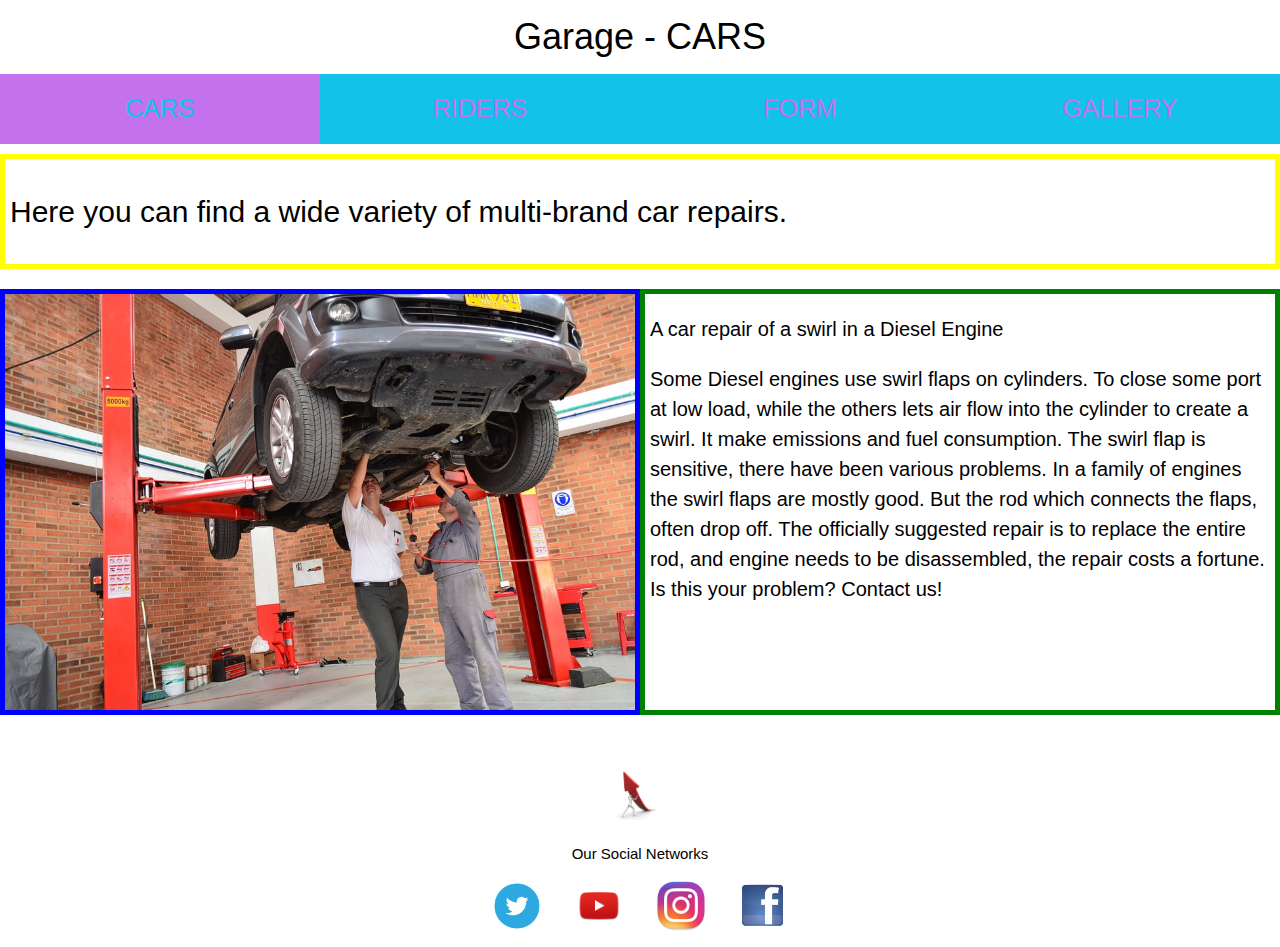
<file: index.html>
<!DOCTYPE html>
<html lang="en">
    <head>
        <title>Garage home page</title>

<!--Meta tags-->
        <meta name="viewport" content="width=device-width, initial-scale=1.0">
        
<!--Links tags-->
        <link rel="stylesheet" href="css/w3.css">
        <link rel="stylesheet" href="css/common_style.css">
        <link rel="stylesheet" href="css/index_style.css">

    </head>

<!--Body-->
    <body>
        
        <h1 id="up">Garage - CARS</h1>
        
<!--nav bar top-->
        <section>
            <nav>
                <ul class="roll">
                    <li class="phone dropdown col-s-12 col-12">
                        <i href="#dropdown" class="dropbtn">
                            <img class="logo" src="images/common_img/nav_logo.png" alt="logo del menu"></i>
                                <ul class="dropdown-content">
                                    <a class="this-nav col-s-3 col-3" href="index.html">CARS</a>
                                    <a class="nav col-s-3 col-3" href="riders.html">RIDERS</a>
                                    <a class="nav col-s-3 col-3" href="form.html">FORM</a>
                                    <a class="nav col-s-3 col-3" href="gallery.html">GALLERY</a>
                                </ul>
                    </li>
                </ul>
            </nav>
            <nav class="tablet desktop col-s-12 col-12">
                <ul class="roll">
                    <li class="this-nav col-s-3 col-3"><a href="index.html">CARS</a></li>
                    <li class="nav col-s-3 col-3"><a href="riders.html" >RIDERS</a></li>
                    <li class="nav col-s-3 col-3"><a href="form.html">FORM</a></li>
                    <li class="nav col-s-3 col-3"><a href="gallery.html">GALLERY</a></li>
                </ul>
            </nav>
        </section>
        
        
<!--Middle of the page-->
        
        
        <h2 class="h2-1">
            <p>Here you can find a wide variety of multi-brand car repairs.</p>
        </h2>
        
        
        <article class="roll">
            <h2 class="h2-2 col-s-12 col-6"><img class="img100" src="images/index_img/car-repair.jpg" alt="Car repair"></h2>
        
            <h4 class="border-h4 col-s-12 col-6">
                <p>A car repair of a swirl in a Diesel Engine</p>
                
                <p>Some Diesel engines use swirl flaps on cylinders. To close some port at low load, while the others lets air flow into the cylinder to create a swirl. It make emissions and fuel consumption.

The swirl flap is sensitive, there have been various problems. In a family of engines the swirl flaps are mostly good. But the rod which connects the flaps, often drop off. The officially suggested repair is to replace the entire rod, and engine needs to be disassembled, the repair costs a fortune. Is this your problem? Contact us!</p>
            </h4>
        </article>
        
        
        
        
        
<!--Down of the page-->
        
        <footer>
            <br>
            <br>
            <a href="#up">
        <img class="logo" src="images/common_img/up.jpeg" alt="Go up"></a>
            <br>
            <br>
            <div>Our Social Networks</div>
            <article>
                <nav>
                    <ul>
                        <li><a href="https://twitter.com/"><img class="logo" src="images/common_img/tw.png" alt="twitter account"></a></li>
                        <li><a href="https://www.youtube.com/"><img class="logo" src="images/common_img/yt.png" alt="youtube channel"></a></li>
                        <li><a href="https://www.instagram.com/"><img class="logo" src="images/common_img/ig.png" alt="instagram account"></a></li>
                        <li><a href="https://www.facebook.com"><img class="logo" src="images/common_img/fb.png" alt="facebook account"></a></li>
                    </ul>
                </nav>
            </article>
        </footer>
    </body>
</html>
</file>
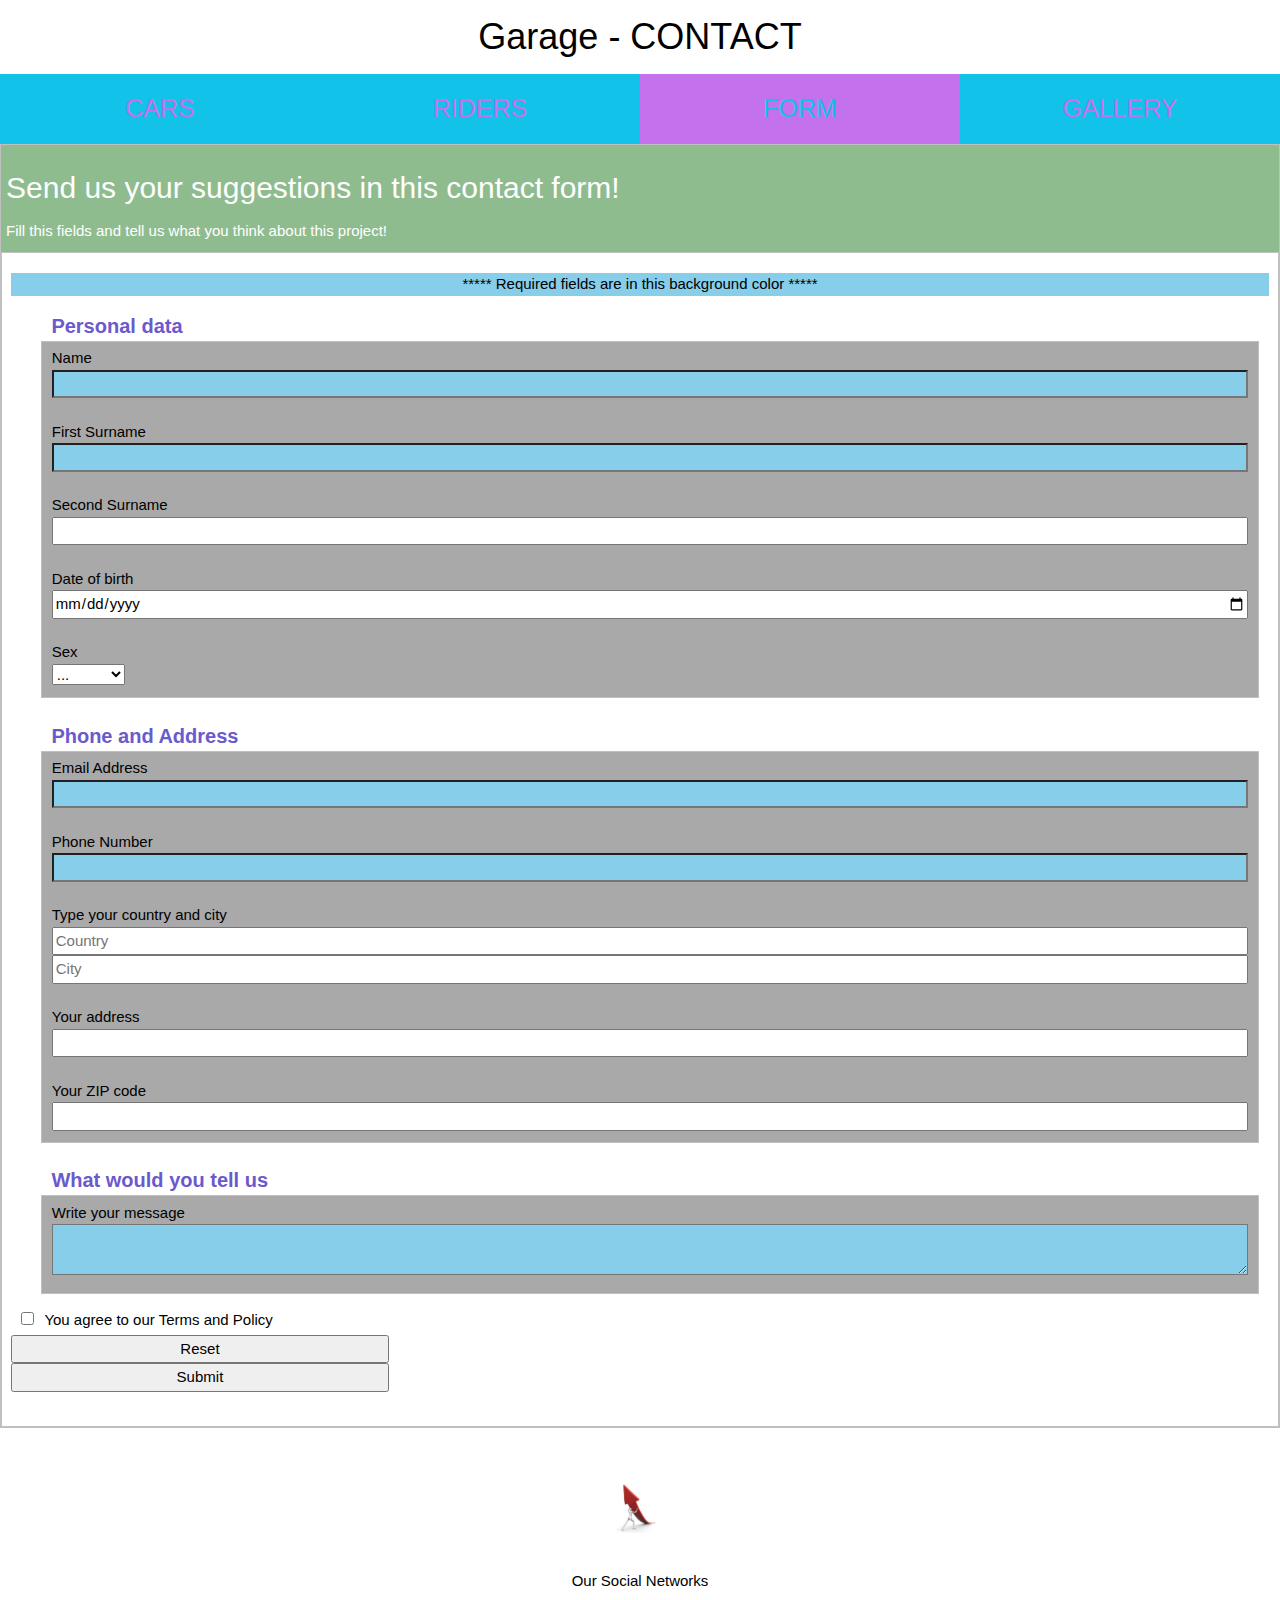
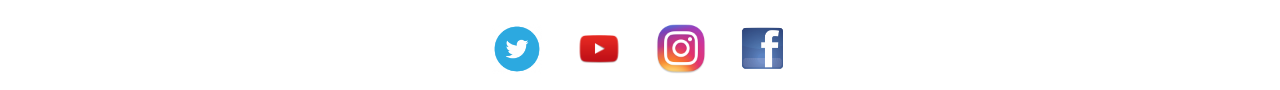
<file: form.html>
<!DOCTYPE html>
<html lang="en">
    <head>
        <title>Garage page2</title>

<!--Meta tags-->
        <meta name="viewport" content="width=device-width, initial-scale=1.0">
        
<!--Links tags-->
        <link rel="stylesheet" href="css/w3.css">
        <link rel="stylesheet" href="css/common_style.css">
        <link rel="stylesheet" href="css/form_style.css">

    </head>

<!--Body-->
    <body>
        
        <h1 id="up">Garage - CONTACT</h1>
        
<!--nav bar top-->
        <section>
            <nav>
                <ul class="roll">
                    <li class="phone dropdown col-s-12 col-12">
                        <i href="#dropdown" class="dropbtn">
                            <img class="logo" src="images/common_img/nav_logo.png" alt="logo del menu"></i>
                                <ul class="dropdown-content drop-color">
                                    <a class="nav col-s-3 col-3" href="index.html">CARS</a>
                                    <a class="nav col-s-3 col-3" href="riders.html">RIDERS</a>
                                    <a class="this-nav col-s-3 col-3" href="form.html">FORM</a>
                                    <a class="nav col-s-3 col-3" href="gallery.html">GALLERY</a>
                                </ul>
                    </li>
                </ul>
            </nav>
            <nav class="tablet desktop col-s-12 col-12">
                <ul class="roll">
                    <li class="nav col-s-3 col-3"><a href="index.html">CARS</a></li>
                    <li class="nav col-s-3 col-3"><a href="riders.html" >RIDERS</a></li>
                    <li class="this-nav col-s-3 col-3"><a href="form.html">FORM</a></li>
                    <li class="nav col-s-3 col-3"><a href="gallery.html">GALLERY</a></li>
                </ul>
            </nav>
        </section>
        
        
<!--Middle of the page-->
        
        <form class="col-s-12 col-12" action="action_page.php">
            <fieldset class="fs-blue">
                <article>
                    <h2>Send us your suggestions in this contact form!</h2>
                        <div>Fill this fields and tell us what you think about this project!</div>
                </article>
                
<!---->
                <fieldset class="fs-white">
<!--Telling the required fields-->
                    <p class="this-input center-txt width-100">***** Required fields are in this background color *****</p>
                    
                    <ul class="col-s-12 col-12">
                        <div class="col-s-12 col-12">
                        <li>Personal data</li>
                        <fieldset class="fs-gray">
                            <span>Name</span>
                            <br>
                            <input class="this-input" type="text" name="Name" required>
                            <br>
                            <br>
                            <span>First Surname</span>
                            <br>
                            <input class="this-input" type="text" name="surname1" required>
                            <br>
                            <br>
                            <span>Second Surname</span>
                            <br>
                            <input type="text" name="surname2">
                            <br>
                            <br>
                            <span>Date of birth</span>
                            <br>
                            <input type="date">
                            <br>
                            <br>
                            <span>Sex</span>
                            <br>
                            <select name="sex" form="sex">
                                <option value="non-sex">...</option>
                                <option value="female">Female</option>
                                <option value="male">Male</option>
                            </select>
                        </fieldset>
                        </div>
                        
                        
                            <br>
                        <div class="col-s-12 col-12">
                        <li>Phone and Address</li>
                        <fieldset class="fs-gray">
                            <span>Email Address</span>
                            <br>
                            <input class="this-input" type="email" name="email" maxsize="9" size="9" required>
                            <br>
                            <br>
                            <span>Phone Number</span>
                            <br>
                            <input class="this-input" type="number" name="tel" maxsize="9" size="9" required>
                            <br>
                            <br>
                            <span>Type your country and city</span>
                            <br>
                            <input type="text" name="country" placeholder="Country">
                            <input type="text" name="city" placeholder="City">
                            <br>
                            <br>
                            <span>Your address</span>
                            <br>
                            <input type="text" name="message">
                            <br>
                            <br>
                            <span>Your ZIP code</span>
                            <br>
                            <input type="number" name="zip_code">
                            <br>
                        </fieldset>
                        </div>
                        
                        
                            <br>
                        <div class="col-s-12 col-12">
                        <li>What would you tell us</li>
                        <fieldset class="fs-gray">
                            <span>Write your message</span>
                            <br>
                            <textarea class="this-input"  name="message" required></textarea>
                            <br>
                        </fieldset>
                        </div>
                    </ul>
                    
                        <input class="width-auto this-input" type="checkbox" name="Terms" required>You agree to our Terms and Policy
                        <section class="width-30">
                            <input type="reset">
                            <input type="submit">
                    </section>
                        <br>
                </fieldset>
            </fieldset>
        </form>

        
        
<!---->
        
        <footer>
            <br>
            <br>
            <a href="#up">
        <img class="logo" src="images/common_img/up.jpeg" alt="Go up"></a>
            <br>
            <br>
            <p>Our Social Networks</p>
            <article>
                <nav>
                    <ul>
                        <li><a href="https://twitter.com/"><img class="logo" src="images/common_img/tw.png" alt="twitter account"></a></li>
                        <li><a href="https://www.youtube.com/"><img class="logo" src="images/common_img/yt.png" alt="youtube channel"></a></li>
                        <li><a href="https://www.instagram.com/"><img class="logo" src="images/common_img/ig.png" alt="instagram account"></a></li>
                        <li><a href="https://www.facebook.com"><img class="logo" src="images/common_img/fb.png" alt="facebook account"></a></li>
                    </ul>
                </nav>
            </article>
        </footer>
    </body>
</html>
</file>
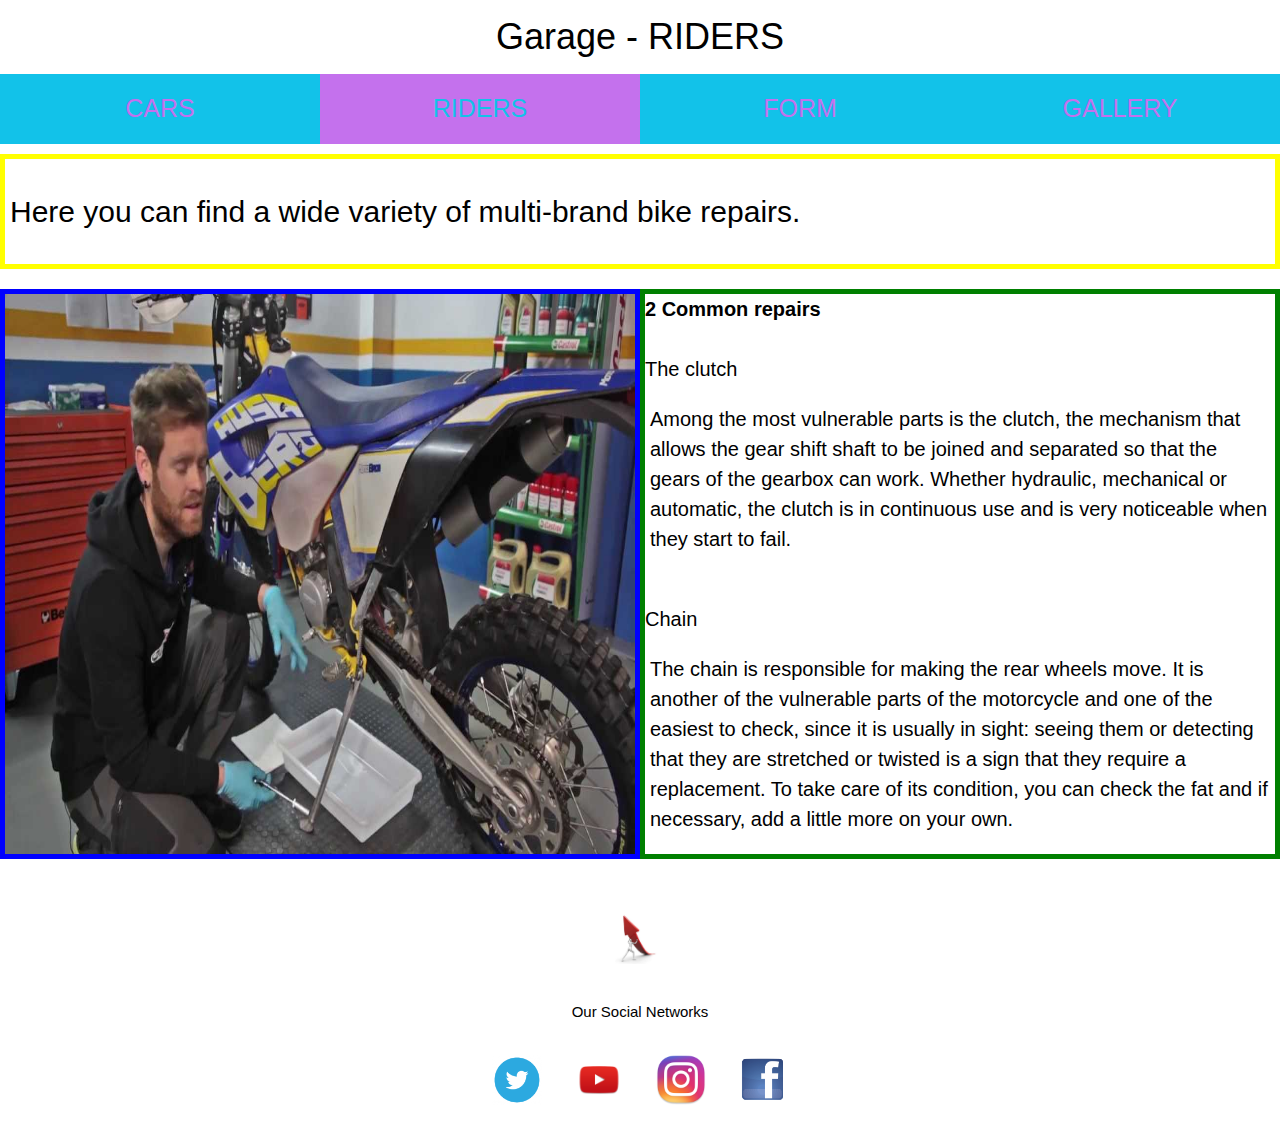
<file: riders.html>
<!DOCTYPE html>
<html lang="en">
    <head>
        <title>Garage page1</title>

<!--Meta tags-->
        <meta name="viewport" content="width=device-width, initial-scale=1.0">
        
<!--Links tags-->
        <link rel="stylesheet" href="css/w3.css">
        <link rel="stylesheet" href="css/common_style.css">
        <link rel="stylesheet" href="css/riders_style.css">

    </head>

<!--Body-->
    <body>
        
        <h1 id="up">Garage - RIDERS</h1>
        
<!--nav bar top-->
        <section>
            <nav>
                <ul class="roll">
                    <li class="phone dropdown col-s-12 col-12">
                        <i href="#dropdown" class="dropbtn">
                            <img class="logo" src="images/common_img/nav_logo.png" alt="logo del menu"></i>
                                <ul class="dropdown-content drop-color">
                                    <a class="nav col-s-3 col-3" href="index.html">CARS</a>
                                    <a class="this-nav col-s-3 col-3" href="riders.html">RIDERS</a>
                                    <a class="nav col-s-3 col-3" href="form.html">FORM</a>
                                    <a class="nav col-s-3 col-3" href="gallery.html">GALLERY</a>
                                </ul>
                    </li>
                </ul>
            </nav>
            <nav class="tablet desktop col-s-12 col-12">
                <ul class="roll">
                    <li class="nav col-s-3 col-3"><a href="index.html">CARS</a></li>
                    <li class="this-nav col-s-3 col-3"><a href="riders.html" >RIDERS</a></li>
                    <li class="nav col-s-3 col-3"><a href="form.html">FORM</a></li>
                    <li class="nav col-s-3 col-3"><a href="gallery.html">GALLERY</a></li>
                </ul>
            </nav>
        </section>
        
        
<!--Middle of the page-->
        
        
        <h2 class="h2-1">
            <p>Here you can find a wide variety of multi-brand bike repairs.</p>
        </h2>
        
        
        <article class="roll">
            <h2 class="h2-2 col-s-12 col-6"><img class="img100" src="images/riders_img/moto-repair.jpeg" alt="Bike repair"></h2>
        
            <h4 class="border-h4 col-s-12 col-6">
		<div><b>2 Common repairs</b></div>
		<br>
		<div>The clutch</div>
                <p>Among the most vulnerable parts is the clutch, the mechanism that allows the gear shift shaft to be joined and separated so that the gears of the gearbox can work. Whether hydraulic, mechanical or automatic, the clutch is in continuous use and is very noticeable when they start to fail.</p>
                
                <br>
		<div>Chain</div>
                <p>The chain is responsible for making the rear wheels move. It is another of the vulnerable parts of the motorcycle and one of the easiest to check, since it is usually in sight: seeing them or detecting that they are stretched or twisted is a sign that they require a replacement. To take care of its condition, you can check the fat and if necessary, add a little more on your own.</p>
            </h4>
        </article>
        
        
        
        
        
<!--Down of the page-->
        
        <footer>
            <br>
            <br>
            <a href="#up">
        <img class="logo" src="images/common_img/up.jpeg" alt="Go up"></a>
            <br>
            <br>
            <p>Our Social Networks</p>
            <article>
                <nav>
                    <ul>
                        <li><a href="https://twitter.com/"><img class="logo" src="images/common_img/tw.png" alt="twitter account"></a></li>
                        <li><a href="https://www.youtube.com/"><img class="logo" src="images/common_img/yt.png" alt="youtube channel"></a></li>
                        <li><a href="https://www.instagram.com/"><img class="logo" src="images/common_img/ig.png" alt="instagram account"></a></li>
                        <li><a href="https://www.facebook.com"><img class="logo" src="images/common_img/fb.png" alt="facebook account"></a></li>
                    </ul>
                </nav>
            </article>
        </footer>
    </body>
</html>
</file>
<file: css/common_style.css>
/* 1/5 * */

*{box-sizing: border-box;
  }

/**{border: 1px solid red;}*/






/* 2/5 Element selector */

body {margin:0px;}

h1{text-align: center;}

nav ul {list-style-type: none;
        margin: 0;
        padding: 0;
        overflow: hidden;}

nav li a {display: block;
          text-align: center;
          padding: 16px;
          text-decoration: none;}

nav li a:hover {background-color: #aabbcc;
                color: white;}

footer {display: block;
       text-align: center;}

footer nav ul {display: flex;
           justify-content: center;}


img{height: 100%;
    width: 100%;}

p{padding-left: 5px;
  padding-right: 5px;}

i{}


/* 3/5 Classes */

.nav{color: #c471ed;
     background-color: #12c2e9;
     font-size: 25px;}

.this-nav{color: #12c2e9;
          background-color: #c471ed;
          font-size: 25px;}

.roll{display: flex;
      flex-wrap: wrap;
      flex-direction: row;}


.img100{height: 100%;
        width: 100%;}

.logo{height: 50px;
      width: 50px;}

.wip{height: 20%;
     width: 20%;
     display: flex;
     justify-content: center;}

.center-txt{text-align: center;}

.center{justify-content: center;}

.width-auto{width: auto;
            margin: 0px 10px 10px 10px;}

.width-20{width: 20%;
          display: flex;
          flex-direction: flex;
          flex-wrap: wrap;}

.width-30{width: 30%;
          display: flex;
          flex-direction: flex;
          flex-wrap: wrap;}


/* 4/5 Id */

#{}




/* 5/5 The screen sizes */

/* For mobile phone screen */
[class*="col-"] {
    width: 100%;
}

/*For tablet screen */
@media only screen and (min-width: 550px) {
  .col-s-1 {width: 8.33%;}
  .col-s-2 {width: 16.66%;}
  .col-s-3 {width: 25%;}
  .col-s-4 {width: 33.33%;}
  .col-s-5 {width: 41.66%;}
  .col-s-6 {width: 50%;}
  .col-s-7 {width: 58.33%;}
  .col-s-8 {width: 66.66%;}
  .col-s-9 {width: 75%;}
  .col-s-10 {width: 83.33%;}
  .col-s-11 {width: 91.66%;}
  .col-s-12 {width: 100%;}
    
}

/* For desktop screen */
@media only screen and (min-width: 768px) {
  .col-1 {width: 8.33%;}
  .col-2 {width: 16.66%;}
  .col-3 {width: 25%;}
  .col-4 {width: 33.33%;}
  .col-5 {width: 41.66%;}
  .col-6 {width: 50%;}
  .col-7 {width: 58.33%;}
  .col-8 {width: 66.66%;}
  .col-9 {width: 75%;}
  .col-10 {width: 83.33%;}
  .col-11 {width: 91.66%;}
  .col-12 {width: 100%;}
}




/*Dropdown menu media*/
@media only screen and (min-width: 0px){
    .phone{display: contents;}
    .tablet{display: none;}
    .desktop{display: none;}
    
    i{display: flex;
      justify-content: center;
      align-items: center;
      background-color: #12c2e9;}
    .dropdown {display: block;}
    .dropdown-content {display: none;}
    .dropdown:hover .dropdown-content {display: block;}
}

@media only screen and (min-width: 550px){
    .phone{display: none;}
    .tablet{display: contents;}
    .desktop{display: contents;}
}

@media only screen and (min-width: 768px){
    .phone{display: none;}
    .tablet{display: contents;}
    .desktop{display: contents;}
}
</file>
<file: css/index_style.css>
/* Element selector */

/* Classes */

.h2-1{border: 5px solid yellow;}

.h2-2{border: 5px solid blue;}

.border-h4{border: 5px solid green;}


/* ID */
</file>
<file: css/form_style.css>
/*Element selector*/

article{color: white;}


span{font-size: 15px;}

ul{list-style-type: none;}

form{padding: 10px;}

form fieldset li{color: slateblue;
                font-size: 20px;
                font-weight: bold;}

form input, textarea{width: 100%;}


/*Class*/

.button{background-color: cadetblue;
        border-radius: 5px;
        color: white;
        font-size: 17px;
        height: 40px;
        width: 70px;}

.fs-blue{background-color: darkseagreen;
         padding: 10px 5px 0px 5px;
         margin: -10px -10px 0px -10px;}

.fs-white{background-color: white;
         margin: 10px -5px 0px -5px;}

.fs-gray{background-color: darkgray;
         margin: 0px 10px 0px -10px;}

.separate{display: flex;
    justify-content: space-between;}

.right{display: flex;
    align-items: flex-end;}

.img{height: 25px;
     width: 25px;}

.flex{display: flex;
      flex-flow: wrap;}

.this-input{color: black;
          background-color: skyblue;}

/*ID*/
</file>
<file: css/riders_style.css>
/* Element selector */

/* Classes */

.h2-1{border: 5px solid yellow;}

.h2-2{border: 5px solid blue;}

.border-h4{border: 5px solid green;}


/* ID */
</file>
